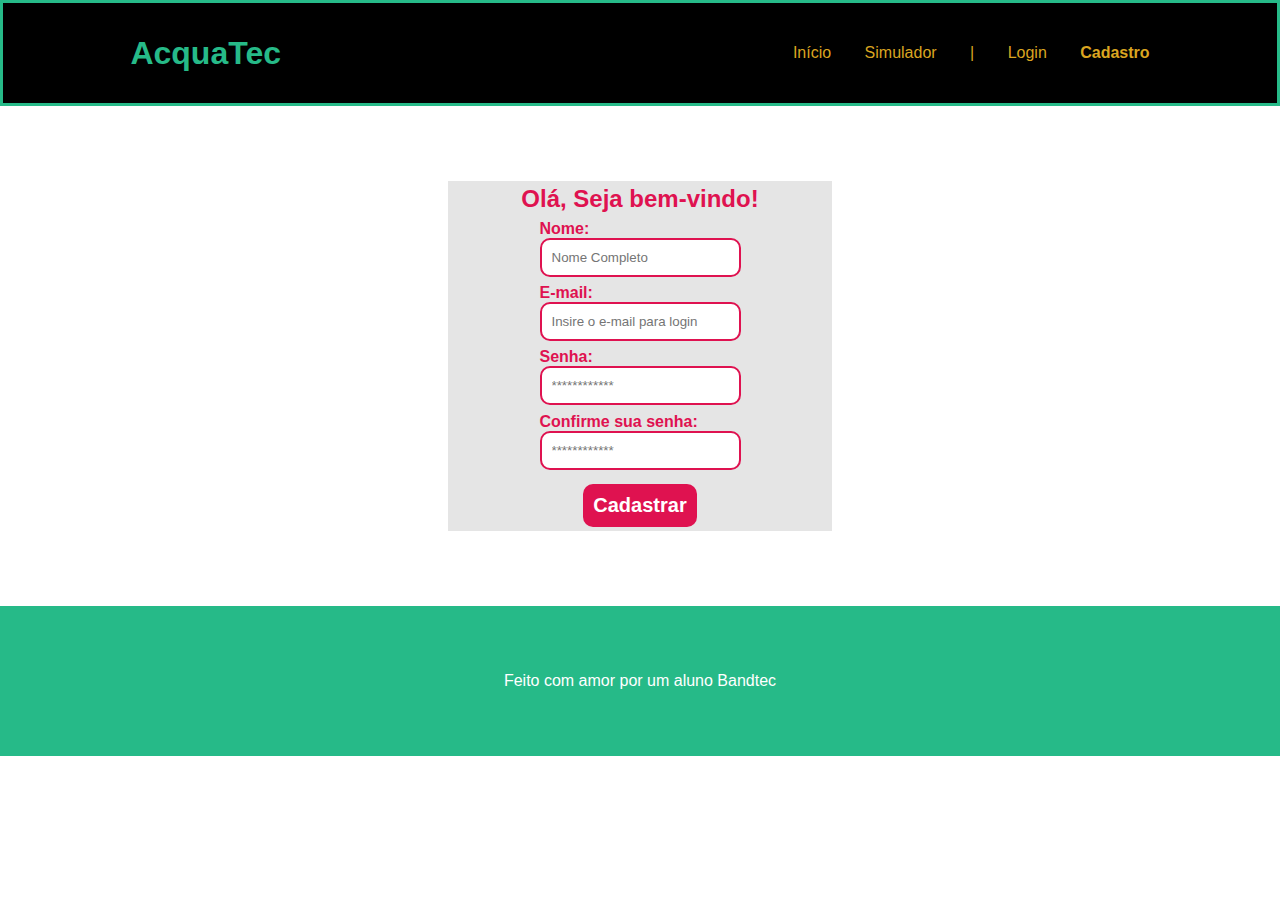
<file: site-institucional/cadastro.html>
<!DOCTYPE html>
<html lang="pt">
<head>
    <meta charset="UTF-8">
    <meta http-equiv="X-UA-Compatible" content="IE=edge">
    <meta name="viewport" content="width=device-width, initial-scale=1.0">
    <title>Cadastro</title>
    <link rel="stylesheet" href="style.css">
</head>
<body>
    <div class="header">
        <div class="container">
            <h1>AcquaTec</h1>
            <ul class="navbar">
                <li><a href="index.html">Início</a></li>
                <li><a href="pag2.html">Simulador</a></li>
                <li>|</li>
                <li><a href="login.html"></a> Login</li>
                <li class="active">Cadastro</li>
            </ul>
        </div>
    </div>
    
    <div class="banner">
        <div class="formLogin">
            <h2>Olá, Seja bem-vindo!</h2>
            <div>
                <span>Nome:</span>
                <input type="text" placeholder="Nome Completo">
            </div>
            <div>
                <span>E-mail:</span>
                <input type="text" placeholder="Insire o e-mail para login">
            </div>
            <div>
                <span>Senha:</span>
                <input id="senha1" type="password" placeholder="************">
            </div>
            <div>
                <span>Confirme sua senha:</span>
                <input id="senha2" type="password" placeholder="************">
            </div>
            <div>
                <span></span>
            </div>
            <button onclick="verificar()">Cadastrar</button>
        </div>
    </div>

    <div class="footer">
        <p>Feito com amor por um aluno Bandtec</p>
    </div>

</body>
</html>

<script>
    function verificar() {
        if (senha1.value != senha2.value){
            alert('verifique suas senhas');
        }
    }
</script>
</file>
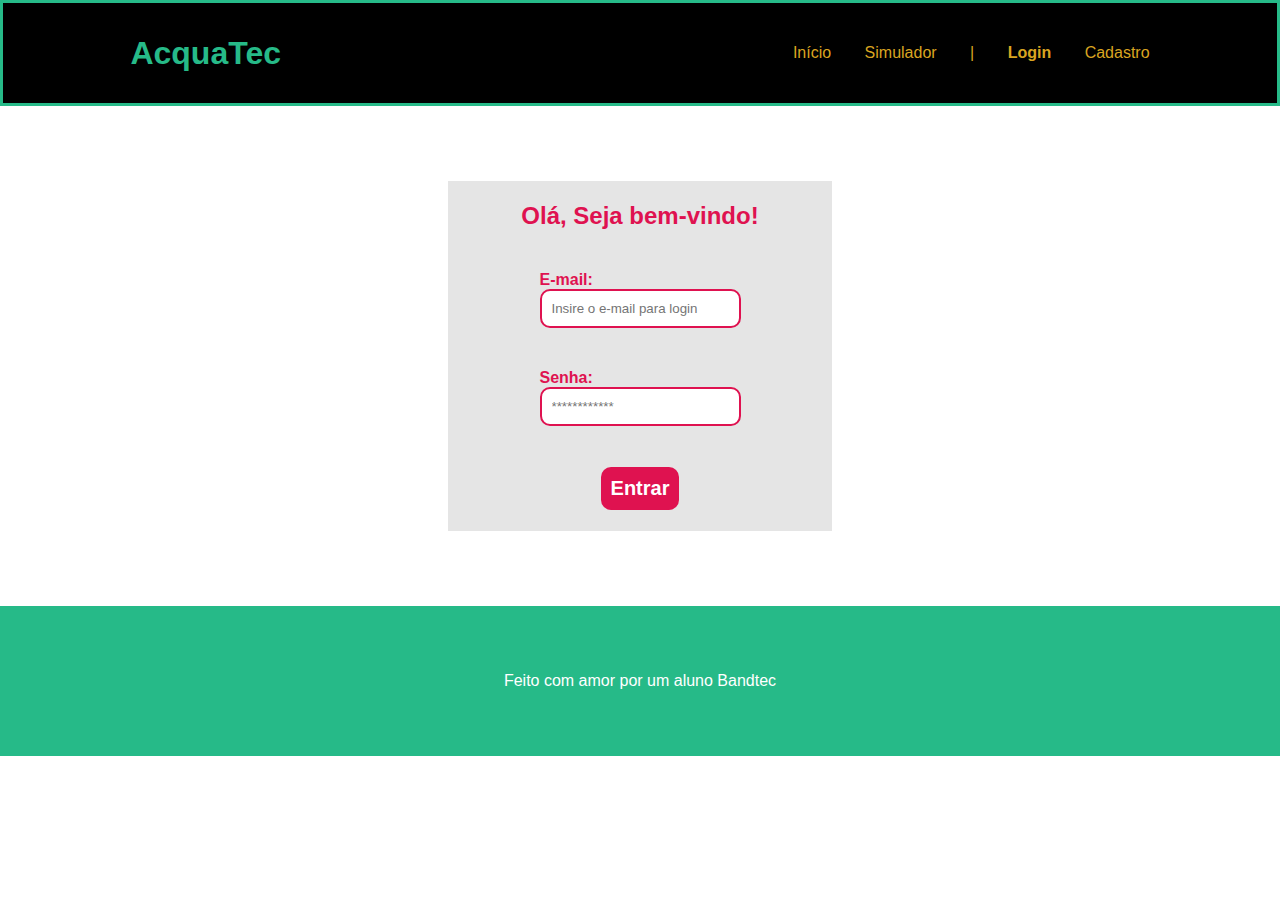
<file: site-institucional/login.html>
<!DOCTYPE html>
<html lang="pt">
<head>
    <meta charset="UTF-8">
    <meta http-equiv="X-UA-Compatible" content="IE=edge">
    <meta name="viewport" content="width=device-width, initial-scale=1.0">
    <title>Login</title>
    <link rel="stylesheet" href="style.css">
</head>
<body>
    <div class="header">
        <div class="container">
            <h1>AcquaTec</h1>
            <ul class="navbar">
                <li><a href="index.html">Início</a></li>
                <li> <a href="pag2.html">Simulador</a></li>
                <li>|</li>
                <li class="active">Login</li>
                <li>Cadastro</li>
            </ul>
        </div>
    </div>
    
    <div class="banner">
        <div class="formLogin">
            <h2>Olá, Seja bem-vindo!</h2>
            <div>
                <span>E-mail:</span>
                <input type="text" placeholder="Insire o e-mail para login">
            </div>
            <div>
                <span>Senha:</span>
                <input type="text" placeholder="************">
            </div>
            <button>Entrar</button>
        </div>
    </div>

    <div class="footer">
        <p>Feito com amor por um aluno Bandtec</p>
    </div>

</body>
</html>
</file>
<file: site-institucional/style.css>
/* para apagar o default do body
    padronozar a fonte */
* {
    font-family: Arial, Helvetica, sans-serif;
    margin: 0;
    padding: 0;
}

.header {
    height: 100px;
    background-color: black;
    border: 3px solid rgb(38, 186, 136);
}

.container {
    width: 80%;
    height: 100%;
    margin: auto;
}

.header .container {
    display: flex;
    justify-content: space-between;
    align-items: center;
}

.navbar {
    display: flex;
    list-style: none;
    width: 35%;
    justify-content: space-between;
}

.header h1 {
    color: rgb(38, 186, 136);
}

.header li {
    color: goldenrod;
    font-weight: lighter;
}

.navbar .active {
    font-weight: bolder;
}

.navbar li a {
    color: goldenrod;
    text-decoration: none;
}

.banner {
    height: 500px;
    background-image: url(https://images2.alphacoders.com/204/thumb-1920-20402.jpg);
    background-size: cover;
    background-repeat: no-repeat;
    display: flex;
    justify-content: center;
    align-items: center;
}

.message {
    margin-right: 250px;
    width: 10%;
    color: white;
    font-size: 40px;
}

.message span {
    font-weight: bolder;
}

.proposito {
    height: 450px;
    background-color: #e5e5e5;
}

.proposito .container .mvv div img {
    height: 100px;
    width: 100px;
}

.proposito .container .mvv {
    width: 100%;
    margin-top: 50px;
    display: flex;
    justify-content: space-between;
}

.proposito .container {
    display: flex;
    flex-direction: column;
    justify-content: center;
    align-items: center;
}

.proposito .container .mvv div {
    width: 20vw;
    display: flex;
    flex-direction: column;
    justify-content: center;
    align-items: center;
    text-align: center;
}

.proposito .container h2 {
    color: rgb(223, 18, 80);
    background-color: white;
    padding: 25px;
    border-radius: 25px;
}

.proposito .container .mvv div h3 {
    color: rgb(223, 18, 80);
    font-weight: bolder;
    margin: 25px 0;
}

.footer {
    background-color: rgb(38, 186, 136);
    height: 150px;
    display: flex;
    justify-content: center;
    align-items: center;
}

.footer p {
    color: white;
}

.banner .formLogin {
    background-color: #e5e5e5;
    width: 30%;
    height: 350px;
    display: flex;
    flex-direction: column;
    justify-content: space-around;
    align-items: center;
}

.banner .formLogin div {
    display: flex;
    flex-direction: column;
}

.banner .formLogin input {
    border-radius: 10px;
    border: rgb(223, 18, 80) solid 2px;
    padding: 10px 10px;
}

.banner .formLogin button {
    background-color: rgb(223, 18, 80);
    padding: 10px 10px;
    font-weight: bolder;
    color: white;
    font-size: 20px;
    border-radius: 10px;
    border: none;
}

.banner .formLogin span {
    color: rgb(223, 18, 80);
    font-weight: bolder;
}

.banner .formLogin h2 {
    color: rgb(223, 18, 80);
}
</file>
